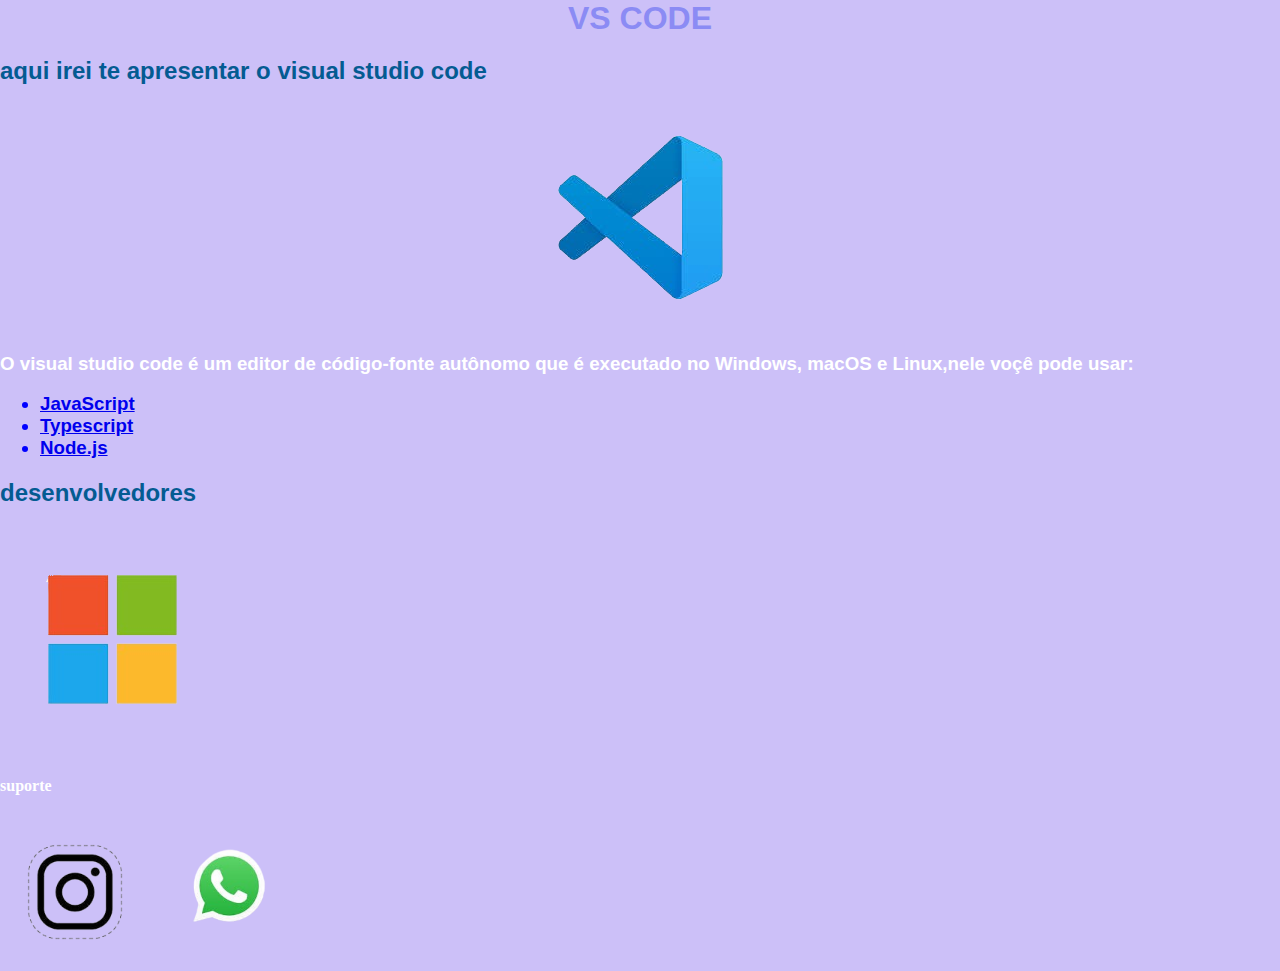
<file: index.html>
<!DOCTYPE html>
<html lang="en">
<head>
<meta charset="UTF-8">
<meta name="viewport" content="width=device-width, initial-scale=1.0">
<link rel="stylesheet" href="style.css">   <title>vs code</title>
</head>
<body>
<h1>VS CODE</h1>
<h2>aqui irei te apresentar o visual studio code</h2>
<style>
     div { 
        text-align: center;
    }
</style>
<div>
    <a href="https://www.devmedia.com.br/introducao-ao-visual-studio-code/34418#:~:text=Visual%20Studio%20Code%20%C3%A9%20um,ASP.NET%205%20e%20Node.">
        <img src="download__5_-removebg-preview.png">
    </a>
</div>

<h3>
    O visual studio code é um editor de código-fonte autônomo que é executado no Windows, macOS e Linux,nele voçê pode usar:
<h3>
<ul>
     <li><a href="https://pt.wikipedia.org/wiki/JavaScript">JavaScript</a></li>
    <li><a href="https://www.dataside.com.br/dataside-community/linguagem-de-programacao/o-que-e-o-typescript?utm_term=&utm_campaign=%5BPerformance+Max%5D+Leads-GERAL&utm_source=adwords&utm_medium=ppc&hsa_acc=4563148290&hsa_cam=21194581390&hsa_grp=&hsa_ad=&hsa_src=x&hsa_tgt=&hsa_kw=&hsa_mt=&hsa_net=adwords&hsa_ver=3&gad_source=1&gclid=EAIaIQobChMI2r23tcj5hQMVjBSzAB1s0Q6mEAAYAiAAEgLL8vD_BwE">Typescript</a></li>
    <li><a href="https://www.alura.com.br/artigos/node-js?utm_term=&utm_campaign=%5BSearch%5D+%5BPerformance%5D+-+Dynamic+Search+Ads+-+Artigos+e+Conte%C3%BAdos&utm_source=adwords&utm_medium=ppc&hsa_acc=7964138385&hsa_cam=11384329873&hsa_grp=111087461203&hsa_ad=687448474447&hsa_src=g&hsa_tgt=aud-2200131122153:dsa-2276348409543&hsa_kw=&hsa_mt=&hsa_net=adwords&hsa_ver=3&gad_source=1&gclid=EAIaIQobChMIxcO_2Mj5hQMVr4jCCB1CkAaIEAAYASAAEgJWyfD_BwE">Node.js</a></li>
</ul>
<h2>desenvolvedores</h2>
    <img src="microsoft.png" alt="">
<h4>suporte</h4>
<img src="download-removebg-preview.png" width="150" height="150" /> <img src="download-removebg-preview (1).png" width="150" height="150" />
</body>
</html>
</file>
<file: style.css>
body{
    background-color: rgba(184, 167, 245, 0.717);
}
h1{color:rgb(139, 139, 244);}
h2{color:rgb(4, 91, 146);}
h3{color: white;}
li{color: blue;}
body{
    padding: 0%;
    margin: 0%;
}
h1{
    font-size: Se;
    margin: 0%;
    padding: 0%;
    text-align: center;
    

}
h2{font-family:'Franklin Gothic Medium', 'Arial Narrow', Arial, sans-serif;}
h3{font-family:'Franklin Gothic Medium', 'Arial Narrow', Arial, sans-serif ;}
li{font-family: 'Franklin Gothic Medium', 'Arial Narrow', Arial, sans-serif}
h1{font-family: Arial, Helvetica, sans-serif;}
.container img { max-width: 200px; }
h4{color: white;}
</file>
